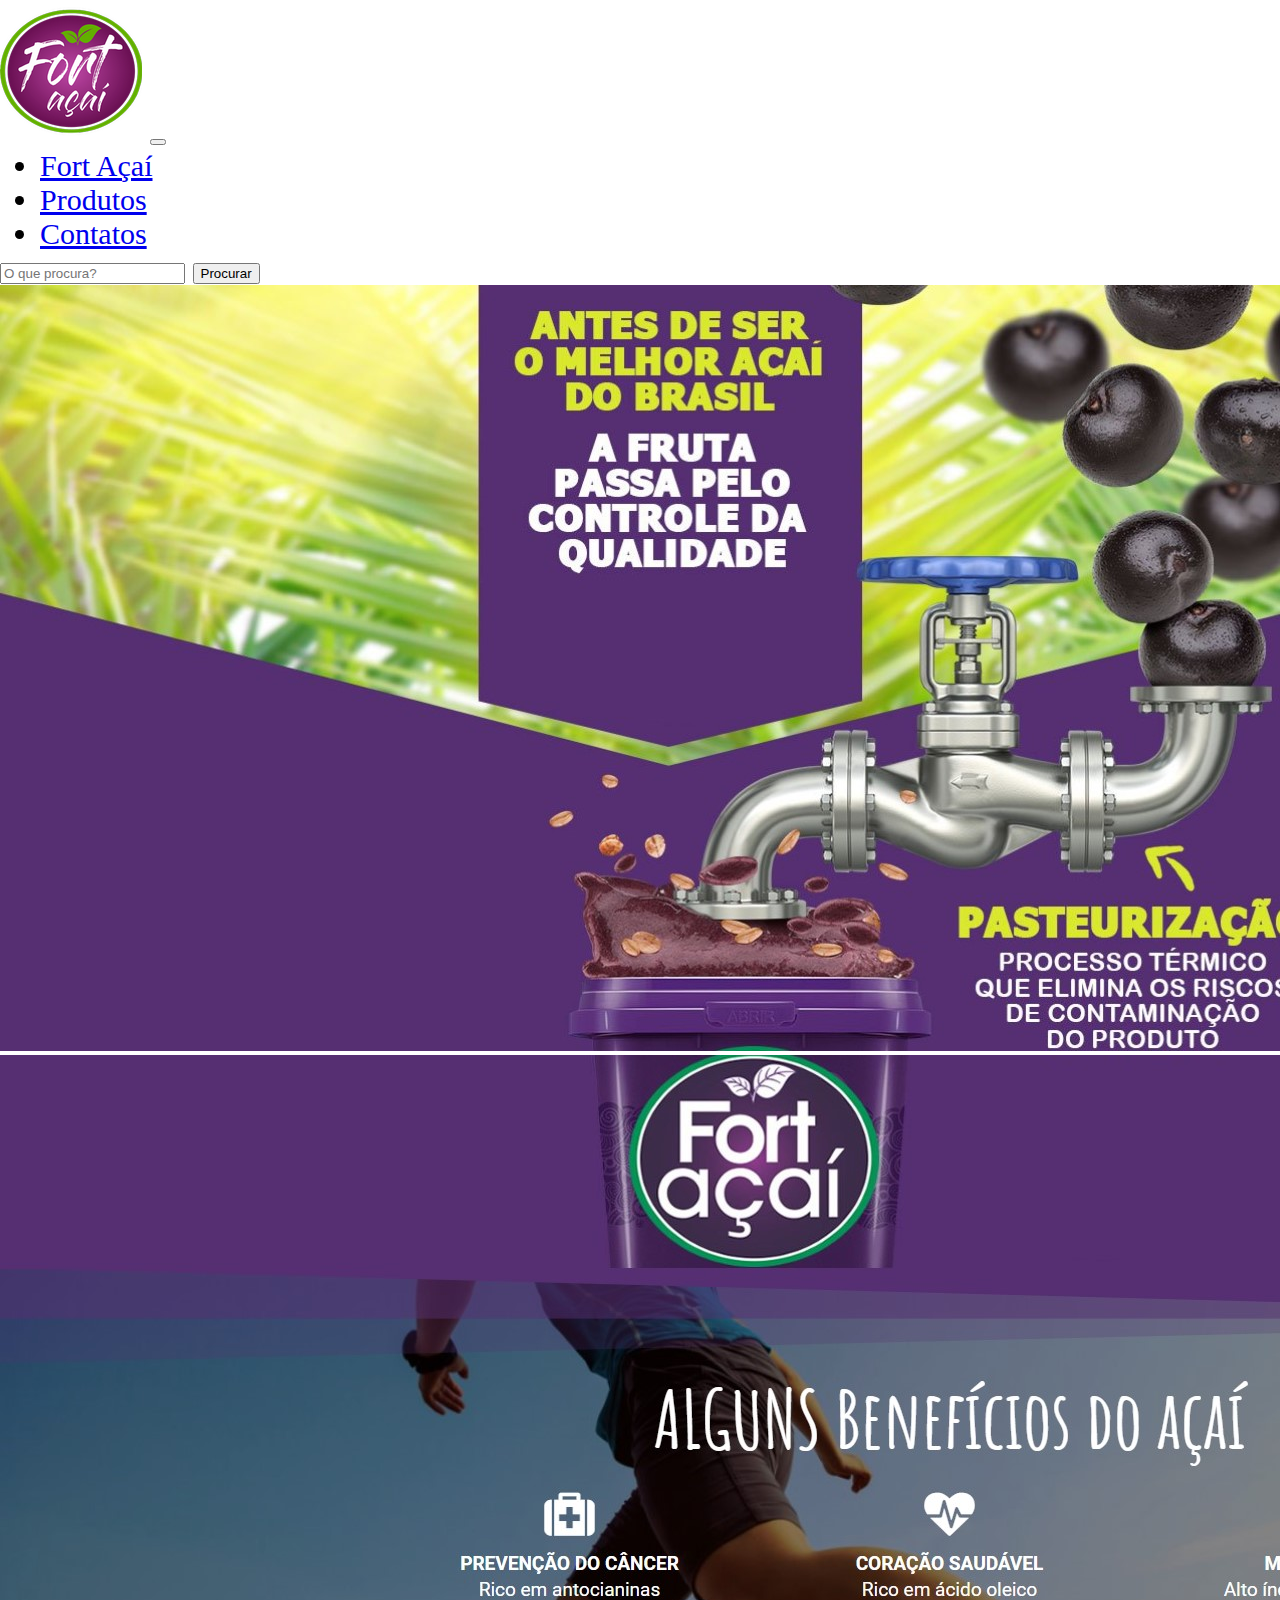
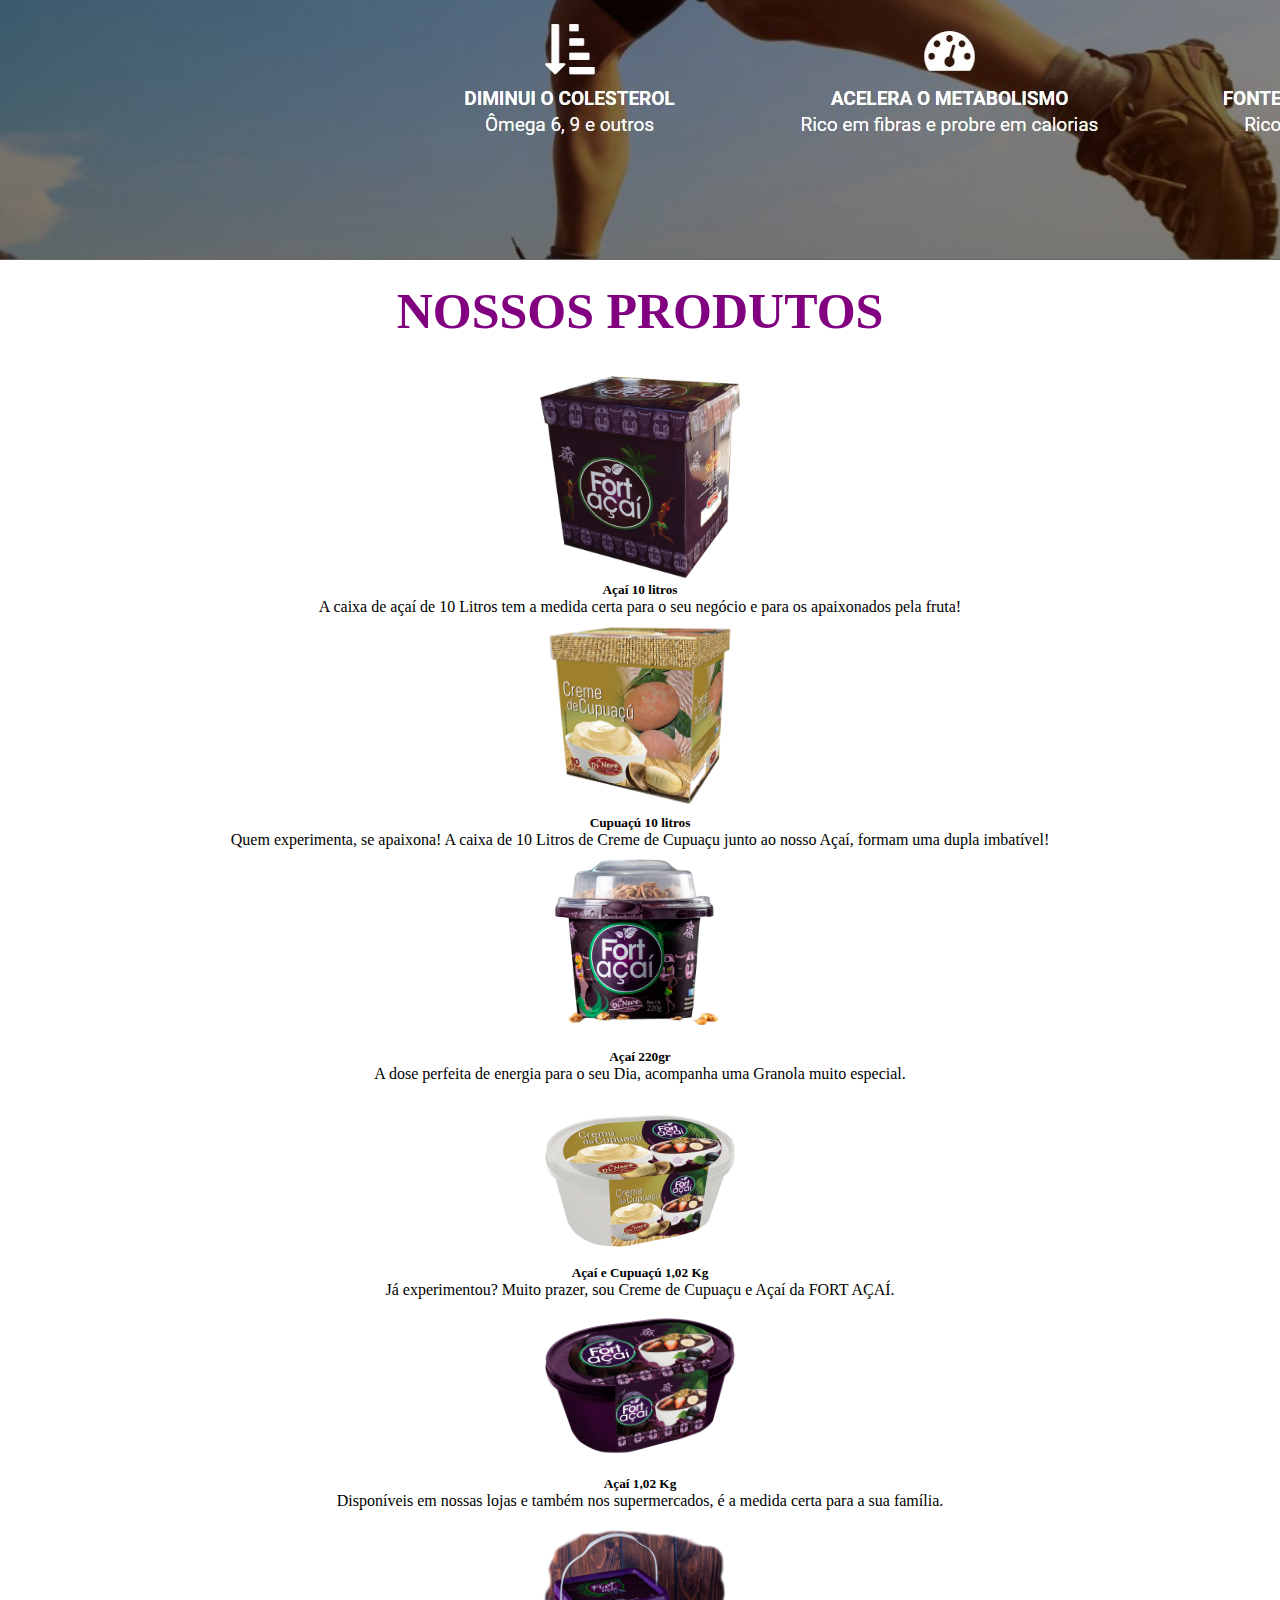
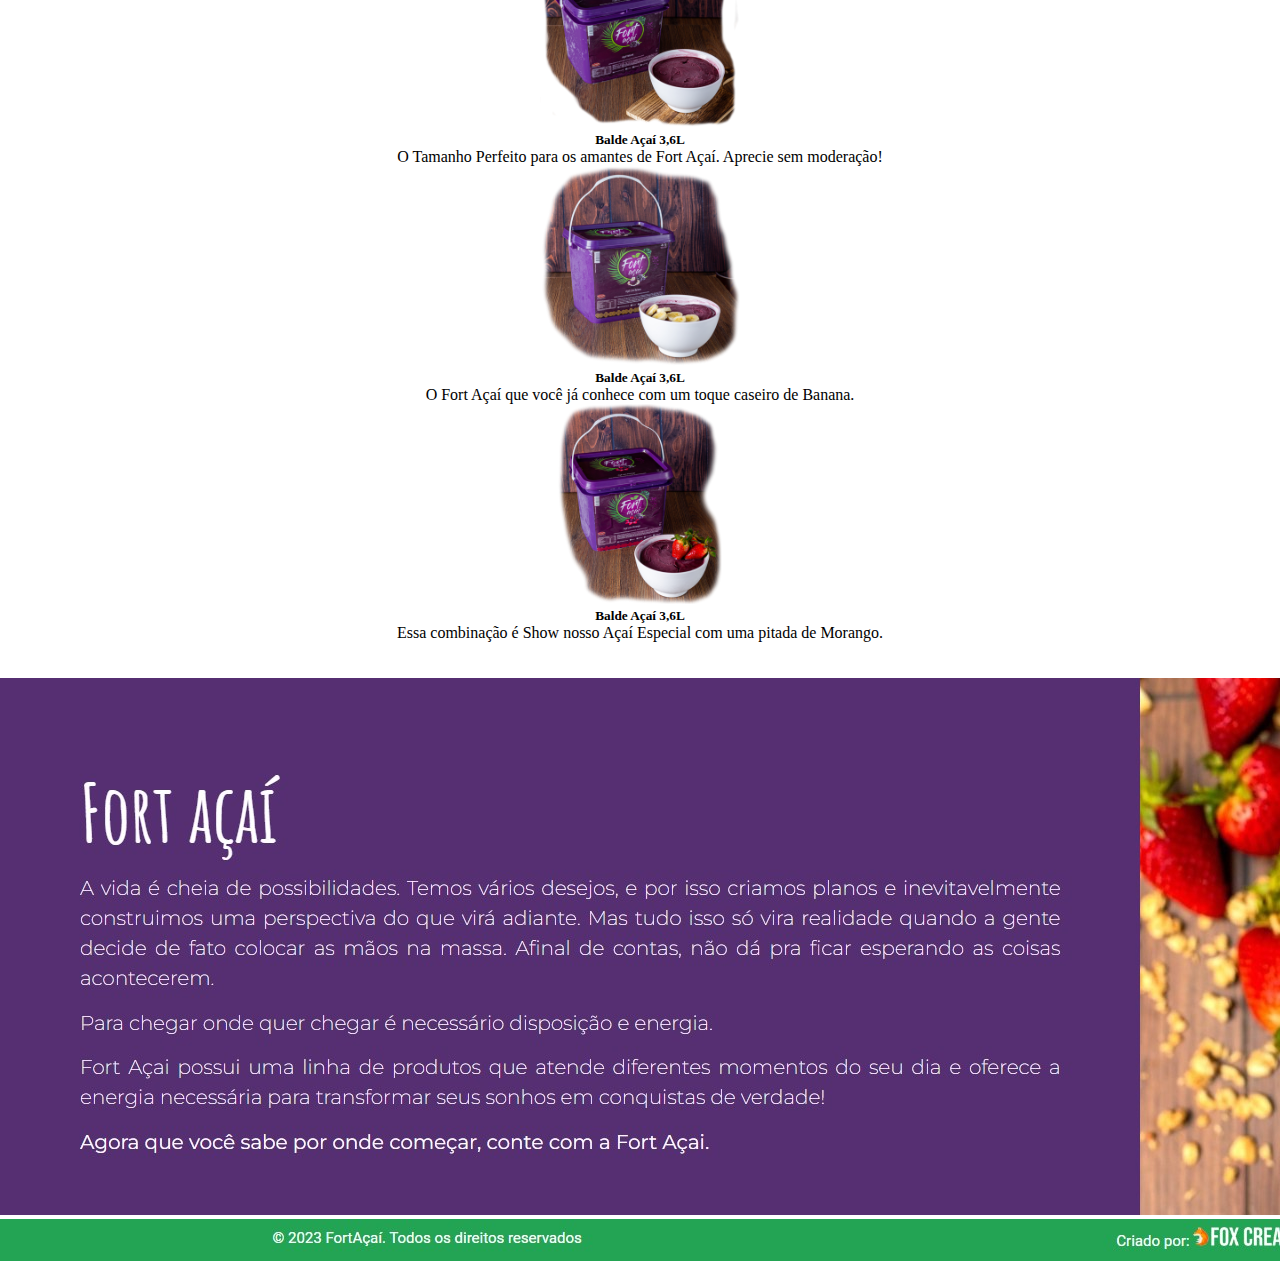
<file: INDEX.html>
<!doctype html>
<html lang="pt-br">
  <head>
    <meta charset="utf-8">
    <meta name="viewport" content="width=device-width, initial-scale=1">
    <title>Fort Açaí</title>
    <link href="https://cdn.jsdelivr.net/npm/bootstrap@5.3.0/dist/css/bootstrap.min.css" rel="stylesheet" integrity="sha384-9ndCyUaIbzAi2FUVXJi0CjmCapSmO7SnpJef0486qhLnuZ2cdeRhO02iuK6FUUVM" crossorigin="anonymous">
    <link rel="stylesheet" href="Estilo.css">

</head>
  <body>

    <div id="cabeçalho">

    <nav class="navbar navbar-expand-lg bg-body-tertiary">
        <div class="container-fluid">
          <a class="navbar-brand" href="#"><img src="/Imagens/logo01.png"></a>
          <button class="navbar-toggler" type="button" data-bs-toggle="collapse" data-bs-target="#navbarSupportedContent" aria-controls="navbarSupportedContent" aria-expanded="false" aria-label="Toggle navigation">
            <span class="navbar-toggler-icon"></span>
          </button>
          <div class="collapse navbar-collapse" id="navbarSupportedContent">
            <ul class="navbar-nav me-auto mb-2 mb-lg-0">
              <li class="nav-item">
                <a class="nav-link active" aria-current="page" href="Avaliação.html">Fort Açaí</a>
              </li>
              <li class="nav-item">
                <a class="nav-link" href="Produtos.html">Produtos</a>
              </li>
              <li class="nav-item">
                <a class="nav-link" href="Contatos.html">Contatos</a>
              </li>
            </ul>
            <form class="d-flex" role="search">
              <input class="form-control me-2" type="search" placeholder="O que procura?" aria-label="Procurar">
              <button class="btn btn-outline-success" type="submit">Procurar</button>
              </button>
            </form>
          </div>
        </div>
      </nav>
    </div>

    <img src="Imagens/acai5.jpg" class="img-fluid" alt="...">
    <img src="Imagens/acai6.jpg" class="img-fluid" alt="...">

    <br><br>

<div class="imgfundo">
    <div class="container-sm"><b>NOSSOS PRODUTOS</b></div>

    <br><br>

</head>
  <body>
<div class="produtos">
<div class="card-group">
    <div class="card">
        <div class="card-body">
        <img src="Imagens/pr1.png" width="200px">
        <h5 class="card-title"><b>Açaí 10 litros</b></h5>
        <p class="card-text">A caixa de açaí de 10 Litros tem a medida certa para o seu negócio e para os apaixonados pela fruta!</p>
      </div>
    </div>
    <div class="card">
      <div class="card-body">
        <img src="Imagens/pr2.png" width="200px">
        <h5 class="card-title"><b>Cupuaçú 10 litros</b></h5>
        <p class="card-text">Quem experimenta, se apaixona! A caixa de 10 Litros de Creme de Cupuaçu junto ao nosso Açaí, formam uma dupla imbatível!</p>
      </div>
    </div>
    <div class="card">
      <div class="card-body">
        <img src="Imagens/pr5.png" width="200px">
        <h5 class="card-title"><b>Açaí 220gr</b></h5>
        <p class="card-text">A dose perfeita de energia para o seu Dia, acompanha uma Granola muito especial.</p>
      </div>
    </div>
  </div>
</div>

  <br>

<div class="produtos">
  <div class="card-group">
    <div class="card">
      <div class="card-body">
        <img src="Imagens/pr4.png" width="200px">
        <h5 class="card-title"><b>Açaí e Cupuaçú 1,02 Kg</b></h5>
        <p class="card-text">Já experimentou? Muito prazer, sou Creme de Cupuaçu e Açaí da FORT AÇAÍ.</p>
      </div>
    </div>
    <div class="card">
      <div class="card-body">
        <img src="Imagens/pr3.png" width="200px">
        <h5 class="card-title"><b>Açaí 1,02 Kg</b></h5>
        <p class="card-text">Disponíveis em nossas lojas e também nos supermercados, é a medida certa para a sua família.</p>
      </div>
    </div>
</div>
</div>

<br>

<div class="produtos">
<div class="card-group">
  <div class="card">
      <div class="card-body">
        <img src="Imagens/pr6.png" width="200px">
        <h5 class="card-title"><b>Balde Açaí 3,6L</b></h5>
        <p class="card-text">O Tamanho Perfeito para os amantes de Fort Açaí. Aprecie sem moderação!</p>
      </div>
    </div>
    <div class="card">
      <div class="card-body">
        <img src="Imagens/pr7.png" width="200px">
        <h5 class="card-title"><b>Balde Açaí 3,6L</b></h5>
        <p class="card-text">O Fort Açaí que você já conhece
            com um toque
            caseiro de Banana.</p>
      </div>
    </div>
    <div class="card">
      <div class="card-body">
        <img src="Imagens/pr8.png" width="200px">
        <h5 class="card-title"><b>Balde Açaí 3,6L</b></h5>
        <p class="card-text">Essa combinação é Show nosso Açaí Especial com uma pitada de Morango.</p>
      </div>
    </div>
  </div>
</div>
</div>

<br><br>


    <img src="Imagens/acai4.1.jpg" class="img-fluid" alt="...">
    <img src="Imagens/acaifinal.jpg" class="img-fluid" alt="...">

   

    <script src="https://cdn.jsdelivr.net/npm/bootstrap@5.3.0/dist/js/bootstrap.bundle.min.js" integrity="sha384-geWF76RCwLtnZ8qwWowPQNguL3RmwHVBC9FhGdlKrxdiJJigb/j/68SIy3Te4Bkz" crossorigin="anonymous"></script>
  </body>
</html>
</file>
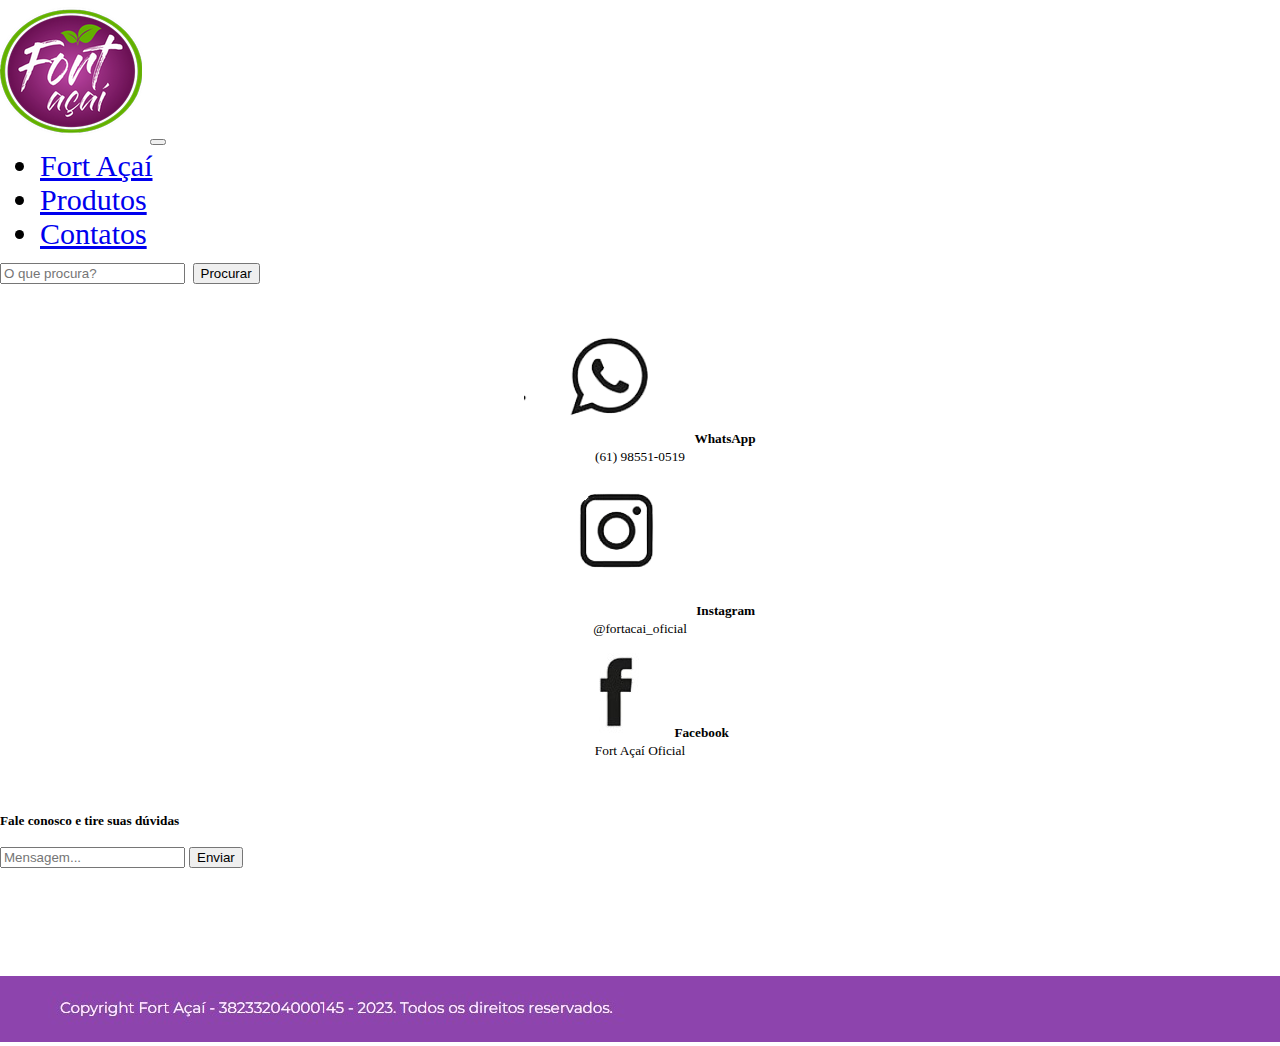
<file: Contatos.html>
<!doctype html>
<html lang="pt-br">
  <head>
    <meta charset="utf-8">
    <meta name="viewport" content="width=device-width, initial-scale=1">
    <title>Fort Açaí</title>
    <link href="https://cdn.jsdelivr.net/npm/bootstrap@5.3.0/dist/css/bootstrap.min.css" rel="stylesheet" integrity="sha384-9ndCyUaIbzAi2FUVXJi0CjmCapSmO7SnpJef0486qhLnuZ2cdeRhO02iuK6FUUVM" crossorigin="anonymous">
    <link rel="stylesheet" href="Estilo.css">

</head>
  <body>

    <div id="cabeçalho">

    <nav class="navbar navbar-expand-lg bg-body-tertiary">
        <div class="container-fluid">
          <a class="navbar-brand" href="#"><img src="/Imagens/logoof.png"></a>
          <button class="navbar-toggler" type="button" data-bs-toggle="collapse" data-bs-target="#navbarSupportedContent" aria-controls="navbarSupportedContent" aria-expanded="false" aria-label="Toggle navigation">
            <span class="navbar-toggler-icon"></span>
          </button>
          <div class="collapse navbar-collapse" id="navbarSupportedContent">
            <ul class="navbar-nav me-auto mb-2 mb-lg-0">
              <li class="nav-item">
                <a class="nav-link active" aria-current="page" href="index.html">Fort Açaí</a>
              </li>
              <li class="nav-item">
                <a class="nav-link" href="Produtos.html">Produtos</a>
              </li>
              <li class="nav-item">
                <a class="nav-link" href="Contatos.html">Contatos</a>
              </li>
            </ul>
            <form class="d-flex" role="search">
              <input class="form-control me-2" type="search" placeholder="O que procura?" aria-label="Procurar">
              <button class="btn btn-outline-success" type="submit">Procurar</button>
              </button>
            </form>
          </div>
        </div>
      </nav>
    </div>

    <div class="card text-center"></div>

    <br>

    <div id="contatos">
        <div class="row row-cols-1 row-cols-md-3 g-4">
            <div class="col">
                <div class="card h-100">
                  <div class="card-body">
                    <h5 class="card-title"><img src="/Imagens/whats-removebg-preview.png"> WhatsApp</h5>
                  </div>
                  <div class="card-footer">
                    <small class="text-body-secondary">(61) 98551-0519</small>
                  </div>
                </div>
              </div>
      <div class="col">
        <div class="card h-100">
          <div class="card-body">
            <h5 class="card-title"><img src="/Imagens/insta-removebg-preview.png"> Instagram</h5>
          </div>
          <div class="card-footer">
            <small class="text-body-secondary">@fortacai_oficial</small>
          </div>
        </div>
      </div>
      <div class="col">
        <div class="card h-100">
          <div class="card-body">
            <h5 class="card-title"><img src="Imagens/face.jpg"> Facebook</h5>
          </div>
          <div class="card-footer">
            <small class="text-body-secondary">Fort Açaí Oficial</small>
          </div>
        </div>
      </div>
    </div>
  </div>
<br><br>
<div class="card text-center">
  
    <br>

    <div id="duvi" class="card-body">
      <h5 class="card-title"><b>Fale conosco e tire suas dúvidas</b></h5>
      <br>
      <form class="d-flex" role="search">
        <input class="form-control me-2" type="search" placeholder="Mensagem..." aria-label="Procurar">
        <button class="btn btn-outline-success" type="submit">Enviar</button>
      </form>
    </div>
    <br><br><br>
    
  </div>

  <br><br><br>

  <img src="Imagens/imgfinal2.jpg" class="img-fluid" alt="...">

    <script src="https://cdn.jsdelivr.net/npm/bootstrap@5.3.0/dist/js/bootstrap.bundle.min.js" integrity="sha384-geWF76RCwLtnZ8qwWowPQNguL3RmwHVBC9FhGdlKrxdiJJigb/j/68SIy3Te4Bkz" crossorigin="anonymous"></script>
  </body>
</html>
</file>
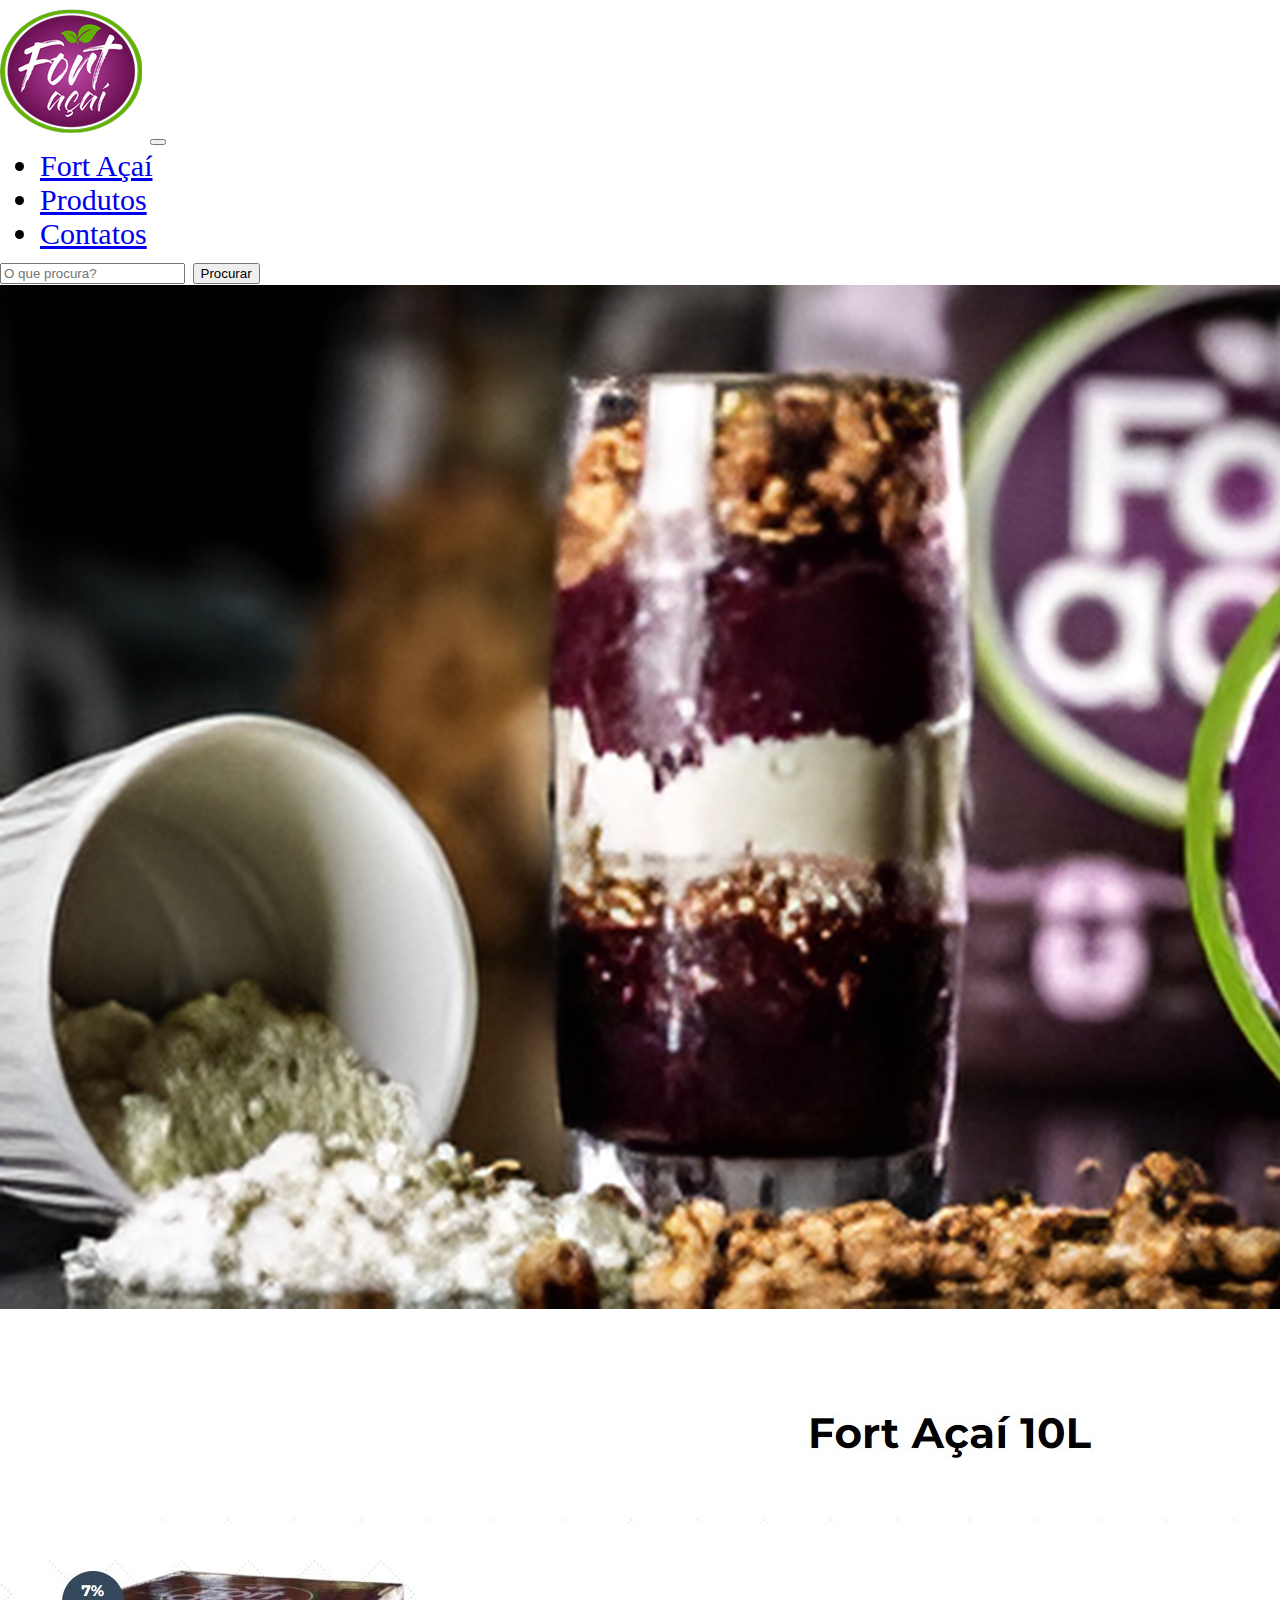
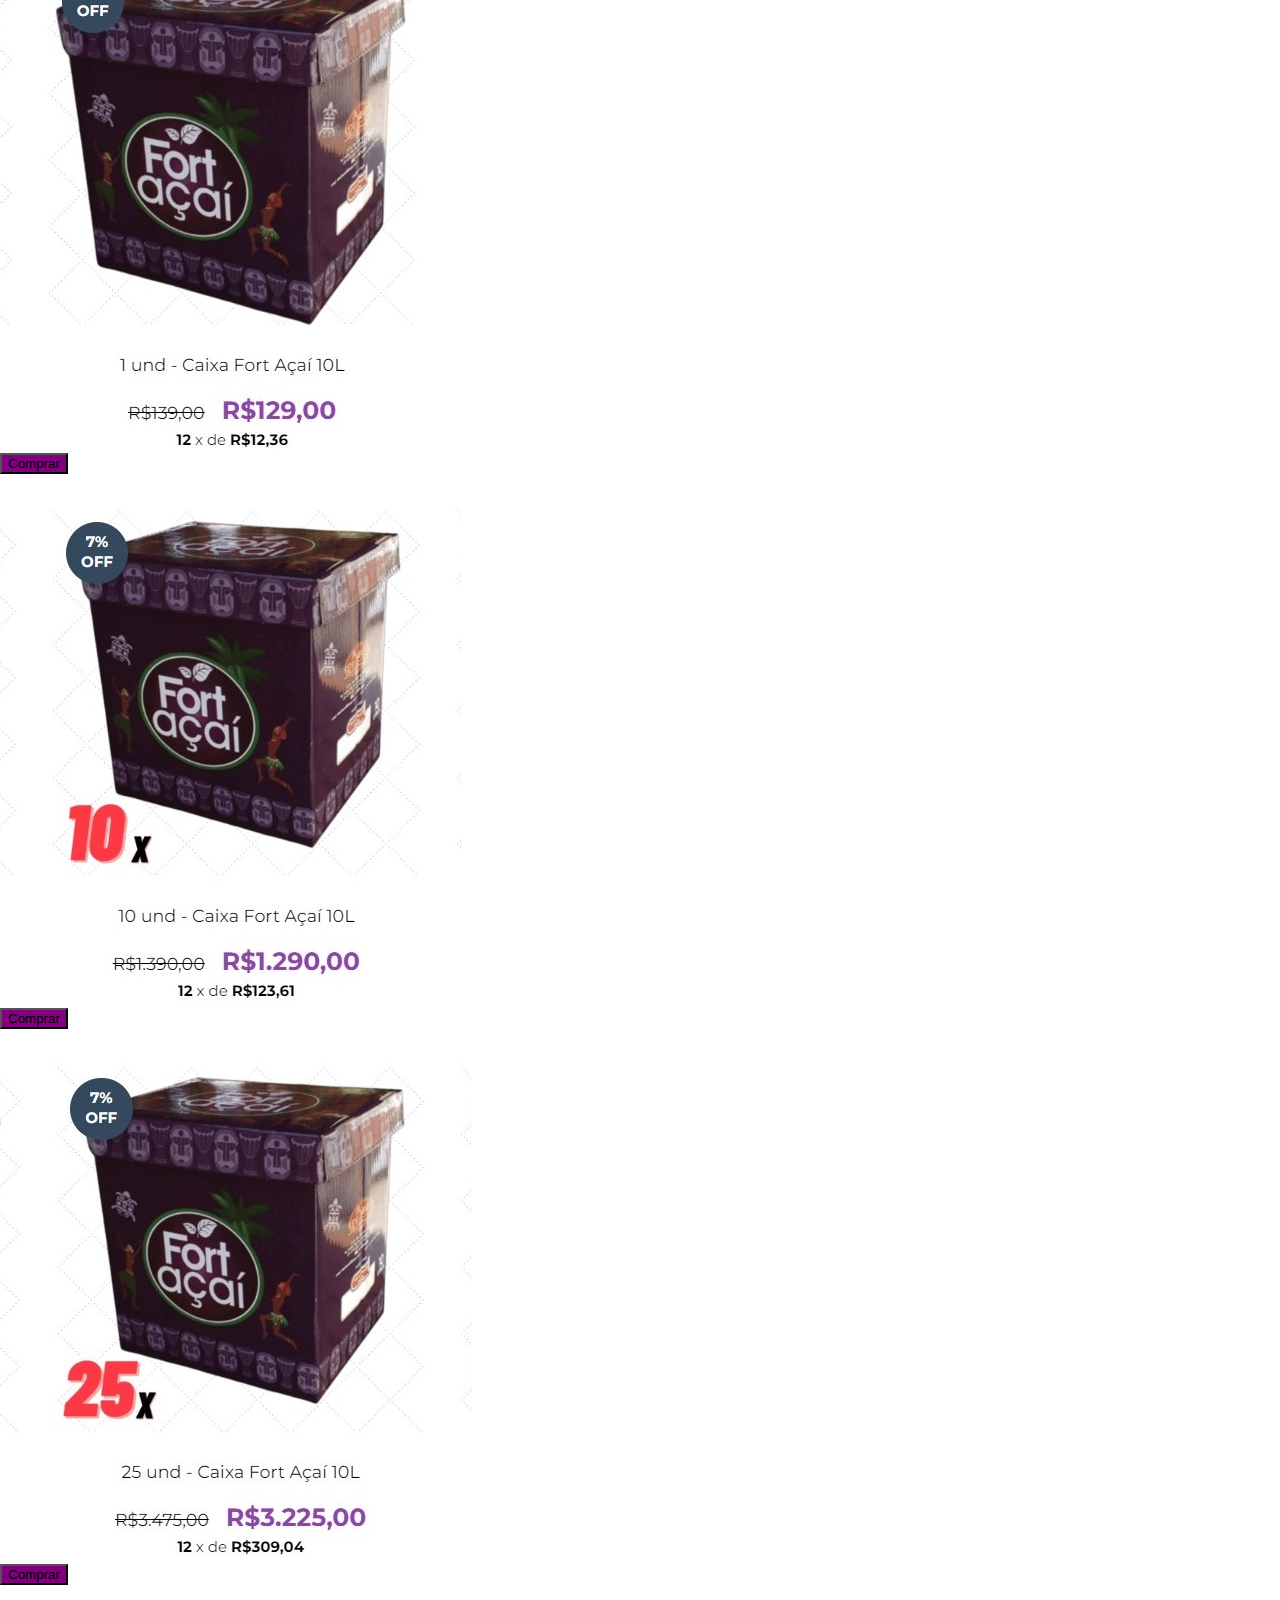
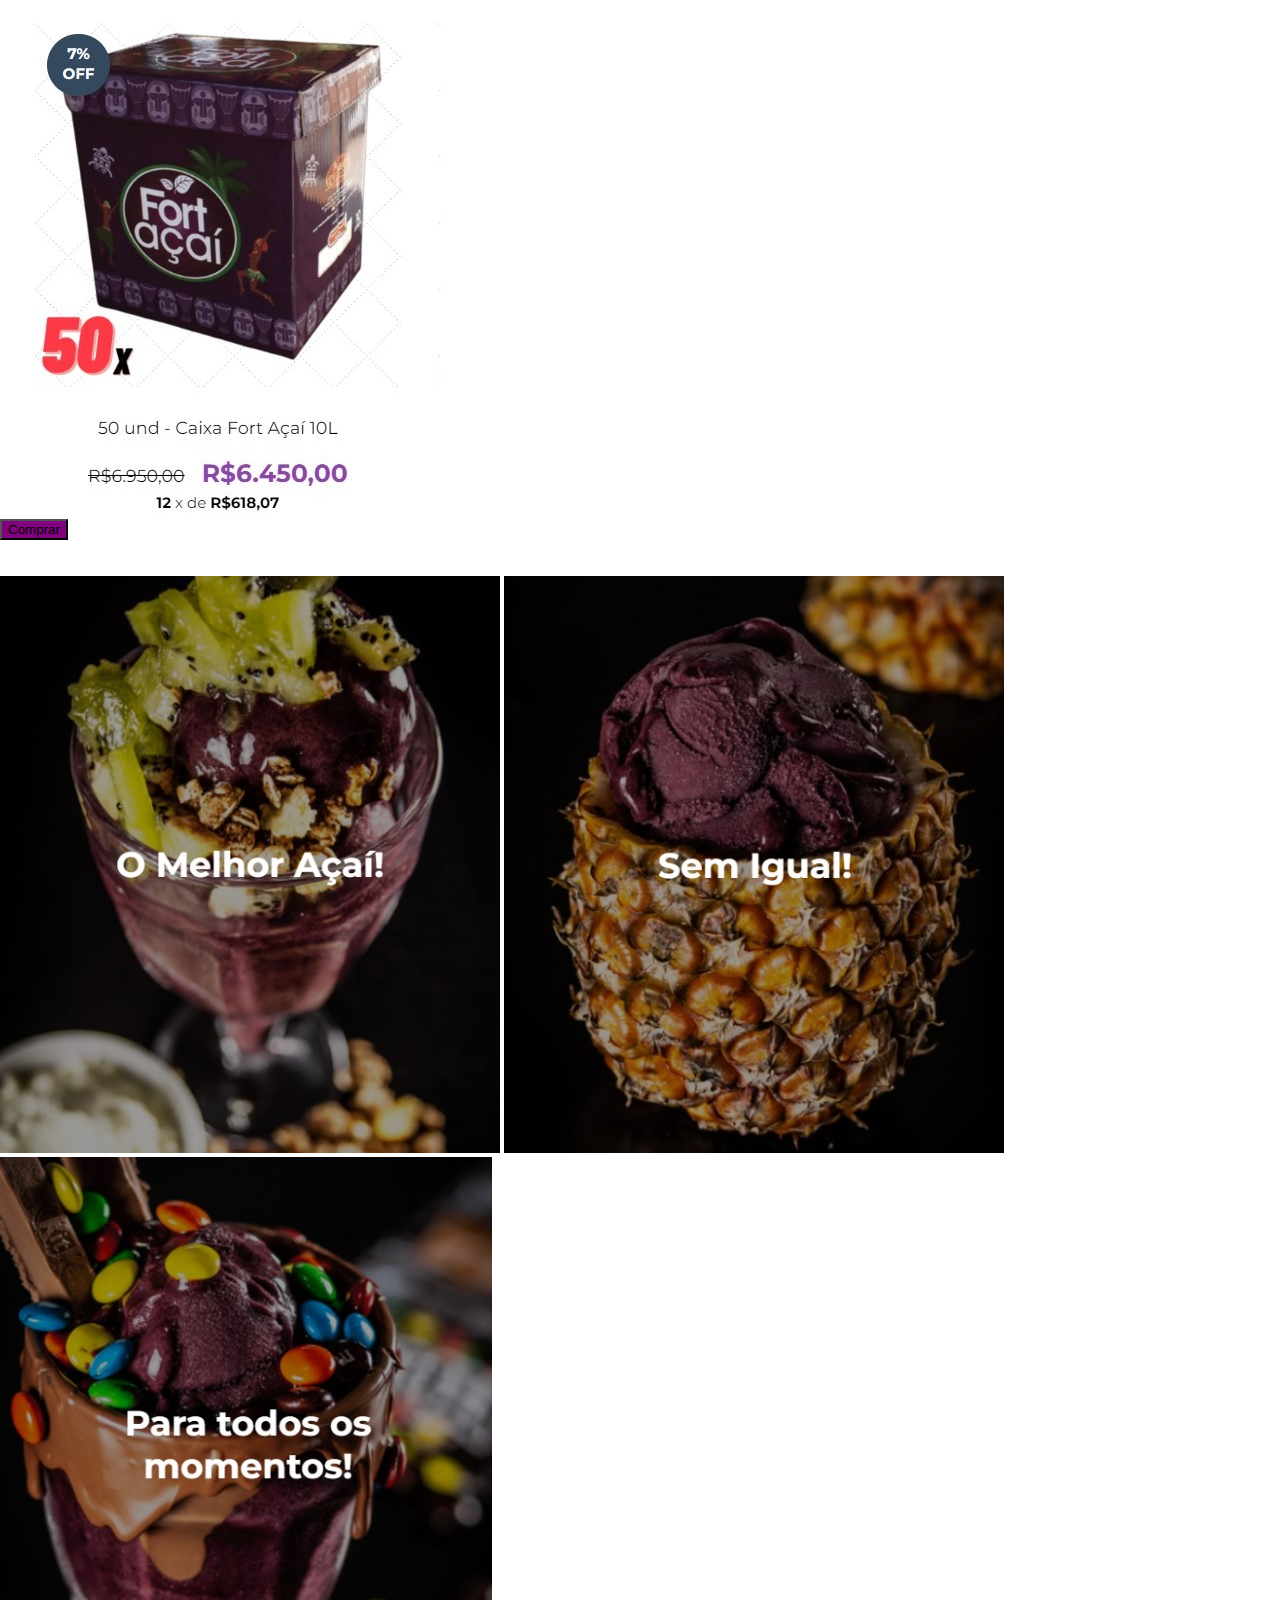
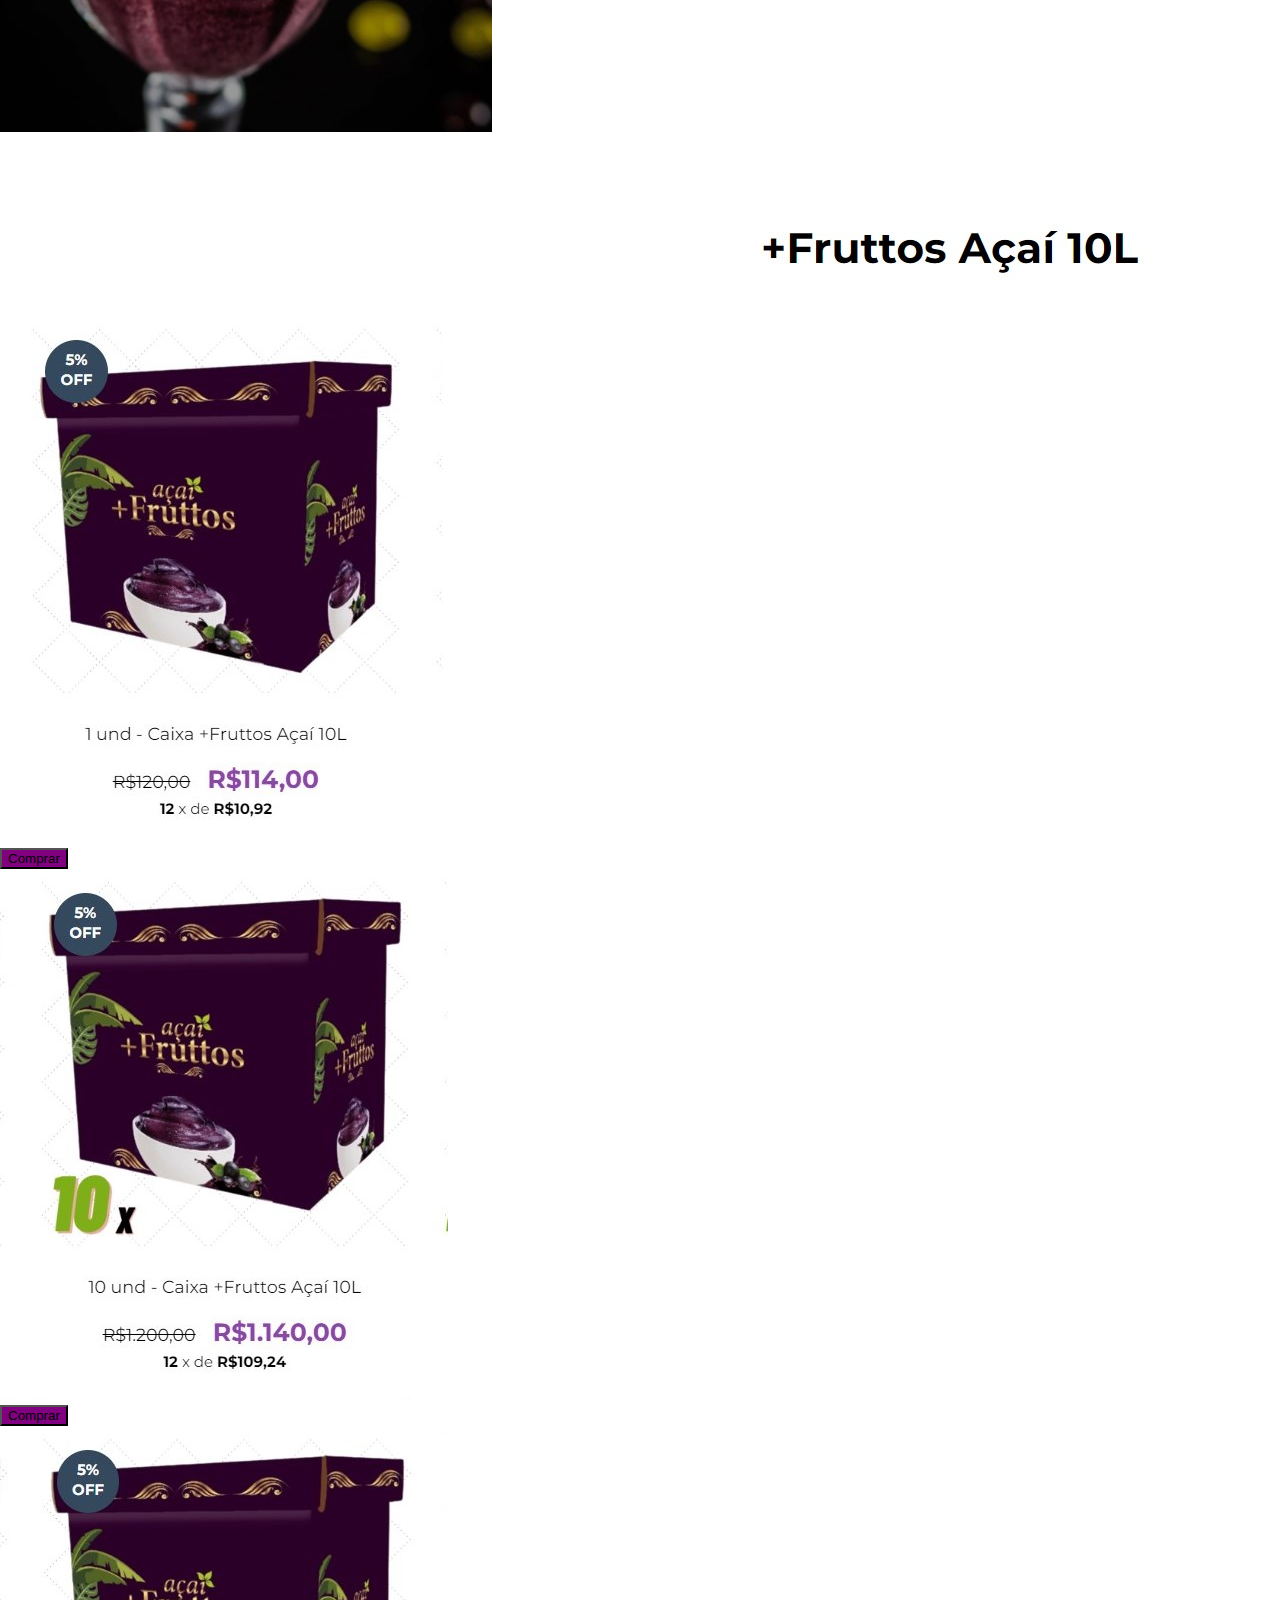
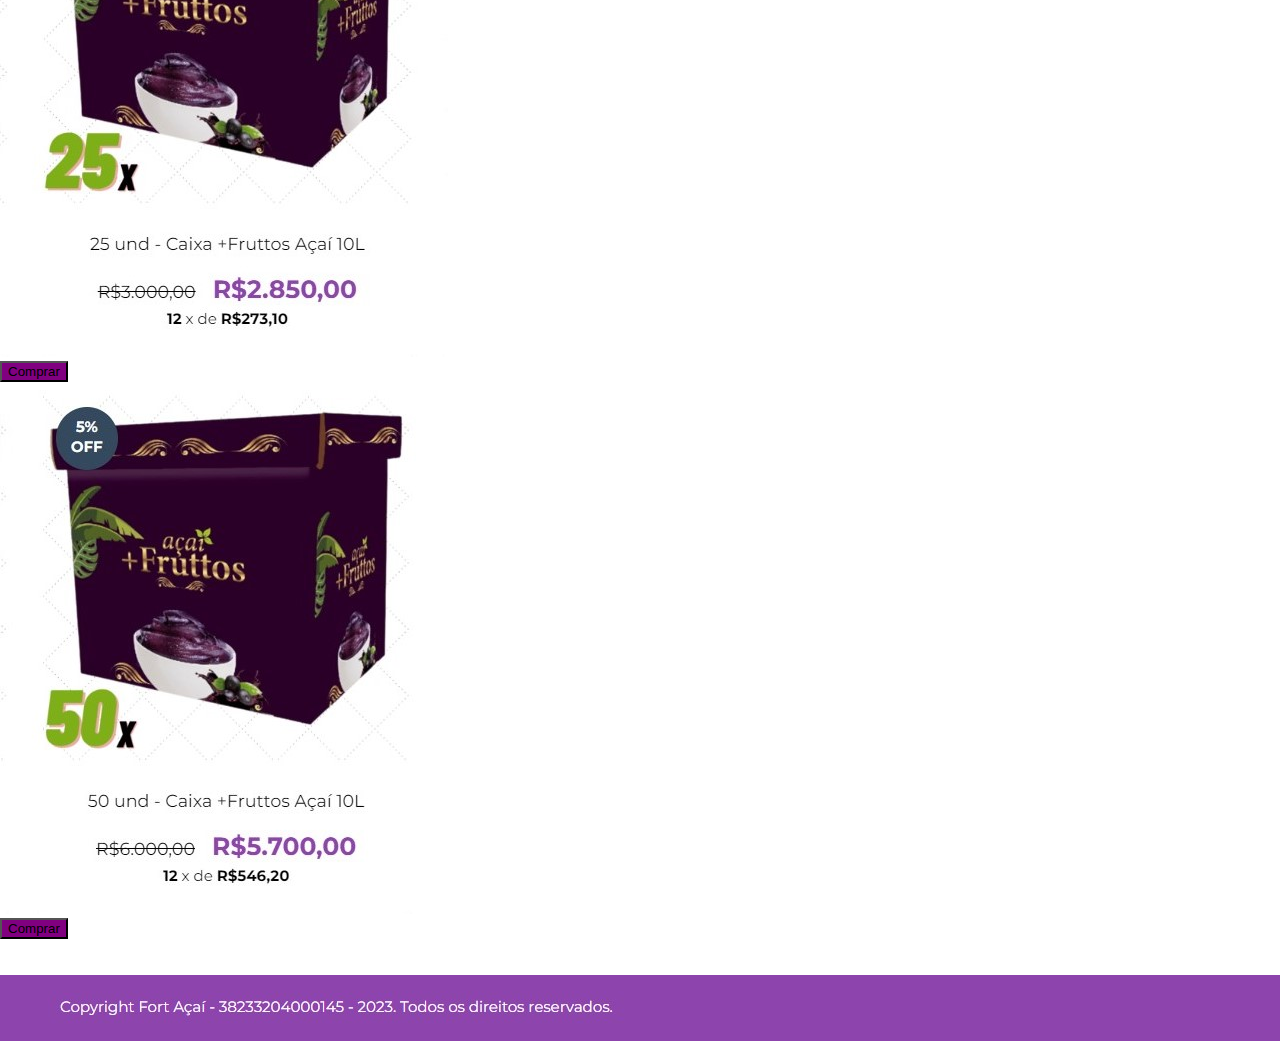
<file: Produtos.html>
<!doctype html>
<html lang="pt-br">
  <head>
    <meta charset="utf-8">
    <meta name="viewport" content="width=device-width, initial-scale=1">
    <title>Fort Açaí</title>
    <link href="https://cdn.jsdelivr.net/npm/bootstrap@5.3.0/dist/css/bootstrap.min.css" rel="stylesheet" integrity="sha384-9ndCyUaIbzAi2FUVXJi0CjmCapSmO7SnpJef0486qhLnuZ2cdeRhO02iuK6FUUVM" crossorigin="anonymous">
    <link rel="stylesheet" href="Estilo.css">

</head>
  <body>

    <div id="cabeçalho">

    <nav class="navbar navbar-expand-lg bg-body-tertiary">
        <div class="container-fluid">
          <a class="navbar-brand" href="#"><img src="/Imagens/logoof.png"></a>
          <button class="navbar-toggler" type="button" data-bs-toggle="collapse" data-bs-target="#navbarSupportedContent" aria-controls="navbarSupportedContent" aria-expanded="false" aria-label="Toggle navigation">
            <span class="navbar-toggler-icon"></span>
          </button>
          <div class="collapse navbar-collapse" id="navbarSupportedContent">
            <ul class="navbar-nav me-auto mb-2 mb-lg-0">
              <li class="nav-item">
                <a class="nav-link active" aria-current="page" href="index.html">Fort Açaí</a>
              </li>
              <li class="nav-item">
                <a class="nav-link" href="Produtos.html">Produtos</a>
              </li>
              <li class="nav-item">
                <a class="nav-link" href="Contatos.html">Contatos</a>
              </li>
            </ul>
            <form class="d-flex" role="search">
              <input class="form-control me-2" type="search" placeholder="O que procura?" aria-label="Procurar">
              <button class="btn btn-outline-success" type="submit">Procurar</button>
              </button>
            </form>
          </div>
        </div>
      </nav>
    </div>

    <img src="Imagens/img01-new.jpg" class="img-fluid" alt="...">

    <br><br>

    <img src="Imagens/fort1.jpg" class="img-fluid" alt="...">

      <div class="row row-cols-1 row-cols-md-2 g-4">
        <div class="col">
          <div class="card">
            <div class="card-body">
                <img src="Imagens/fort001.jpg" class="rounded mx-auto d-block" alt="...">
              <h5 class="card-title"><div class="d-grid gap-2 col-6 mx-auto">
                <button class="btn btn-primary" id="btn-purple" type="button">Comprar</button>
              </div></h5>
            </div>
          </div>
        </div>
        <div class="col">
          <div class="card">
            <div class="card-body">
                <img src="Imagens/fort03.jpg" class="rounded mx-auto d-block" alt="...">
              <h5 class="card-title"><div class="d-grid gap-2 col-6 mx-auto">
                <button class="btn btn-primary" id="btn-purple" type="button">Comprar</button>
              </div></h5>
            </div>
          </div>
        </div>
        <div class="col">
          <div class="card">
            <div class="card-body">
                <img src="Imagens/fort02.jpg" class="rounded mx-auto d-block" alt="...">
              <h5 class="card-title"><div class="d-grid gap-2 col-6 mx-auto">
                <button class="btn btn-primary" id="btn-purple" type="button">Comprar</button>
              </div></h5>
            </div>
          </div>
        </div>
        <div class="col">
          <div class="card">
            <div class="card-body">
                <img src="Imagens/fort01.jpg" class="rounded mx-auto d-block" alt="...">
              <h5 class="card-title"><div class="d-grid gap-2 col-6 mx-auto">
                <button class="btn btn-primary" id="btn-purple" type="button">Comprar</button>
              </div></h5>
            </div>
          </div>
        </div>
      </div>

      <br><br>


      <div class="image-container">
        <img src="/Imagens/IMG1.jpg" class="rounded">
        <img src="/Imagens/IMG2.jpg" class="rounded">
        <img src="/Imagens/IMG3.jpg" class="rounded">
      </div>

      <img src="Imagens/frutos.jpg" class="img-fluid" alt="...">

      <div class="row row-cols-1 row-cols-md-2 g-4">
          <div class="col">
            <div class="card">
              <div class="card-body">
                  <img src="Imagens/pot1.jpg" class="rounded mx-auto d-block" alt="...">
                <h5 class="card-title"><div class="d-grid gap-2 col-6 mx-auto">
                  <button class="btn btn-primary" id="btn-purple" type="button">Comprar</button>
                </div></h5>
              </div>
            </div>
          </div>
          <div class="col">
            <div class="card">
              <div class="card-body">
                  <img src="Imagens/pot2.jpg" class="rounded mx-auto d-block" alt="...">
                <h5 class="card-title"><div class="d-grid gap-2 col-6 mx-auto">
                  <button class="btn btn-primary" id="btn-purple" type="button">Comprar</button>
                </div></h5>
              </div>
            </div>
          </div>
          <div class="col">
            <div class="card">
              <div class="card-body">
                  <img src="Imagens/pot3.jpg" class="rounded mx-auto d-block" alt="...">
                <h5 class="card-title"><div class="d-grid gap-2 col-6 mx-auto">
                  <button class="btn btn-primary" id="btn-purple" type="button">Comprar</button>
                </div></h5>
              </div>
            </div>
          </div>
          <div class="col">
            <div class="card">
              <div class="card-body">
                  <img src="Imagens/pot4.jpg" class="rounded mx-auto d-block" alt="...">
                <h5 class="card-title"><div class="d-grid gap-2 col-6 mx-auto">
                  <button class="btn btn-primary" id="btn-purple" type="button">Comprar</button>
                </div></h5>
              </div>
            </div>
          </div>
        </div>

      
      <br><br>

      <img src="Imagens/imgfinal2.jpg" class="img-fluid" alt="...">

      <script src="https://cdn.jsdelivr.net/npm/bootstrap@5.3.0/dist/js/bootstrap.bundle.min.js"
      integrity="sha384-geWF76RCwLtnZ8qwWowPQNguL3RmwHVBC9FhGdlKrxdiJJigb/j/68SIy3Te4Bkz"
      crossorigin="anonymous"></script>
</body>

</html>
</file>
<file: Estilo.css>
*{
    margin: 0%;
}

#cabeçalho{
    font-family: 'Times New Roman', Times, serif;
    font-size: 30px;
    background-color: white;
}

#contatos{
    font-family: 'Times New Roman', Times, serif;
  
   
}

#sobre{
    font-family: 'Times New Roman', Times, serif;
    font-size: 20px;
    text-align: center;
    text-align: justify;
}

#contatos{
    font-family: 'Times New Roman', Times, serif;
    text-align: center;
    justify-content: center;
}

#duvi{
    font-family: 'Times New Roman', Times, serif;
}

#perguntas{
    font-family: 'Times New Roman', Times, serif;
    text-align: center;
    justify-content: center;
}

#nome{
    font-family: 'Times New Roman', Times, serif;
    text-align: center;
    justify-content: center;
}

#teste{
    font-family: 'Times New Roman', Times, serif;
}

#sobre{
    font-family: 'Times New Roman', Times, serif;
}

#saiba{
    display: flex;
    text-align: center;
    justify-content: center;
    align-items: center;
}

#imgteste{
    display: flex;
    justify-content: center;
    align-items: center;
    text-align: center;
}

#imgdovalor{
    display: flex;
    justify-content: center;
    align-items: center;
    text-align: center;
}

#valores{
    font-family: 'Times New Roman', Times, serif;
    display: flex;
    justify-content: center;
    align-items: center;
    text-align: center;
}

#btn-purple{
    background-color: purple;
}


.produtos{
    display: flex;
    justify-content: center;
    align-items: center;
    text-align: center;
    font-family: 'Times New Roman', Times, serif;

}

.container-sm{
    font-family: 'Times New Roman', Times, serif;
    font-size: 50px;
    color: purple;
    text-align: center;
}
</file>
